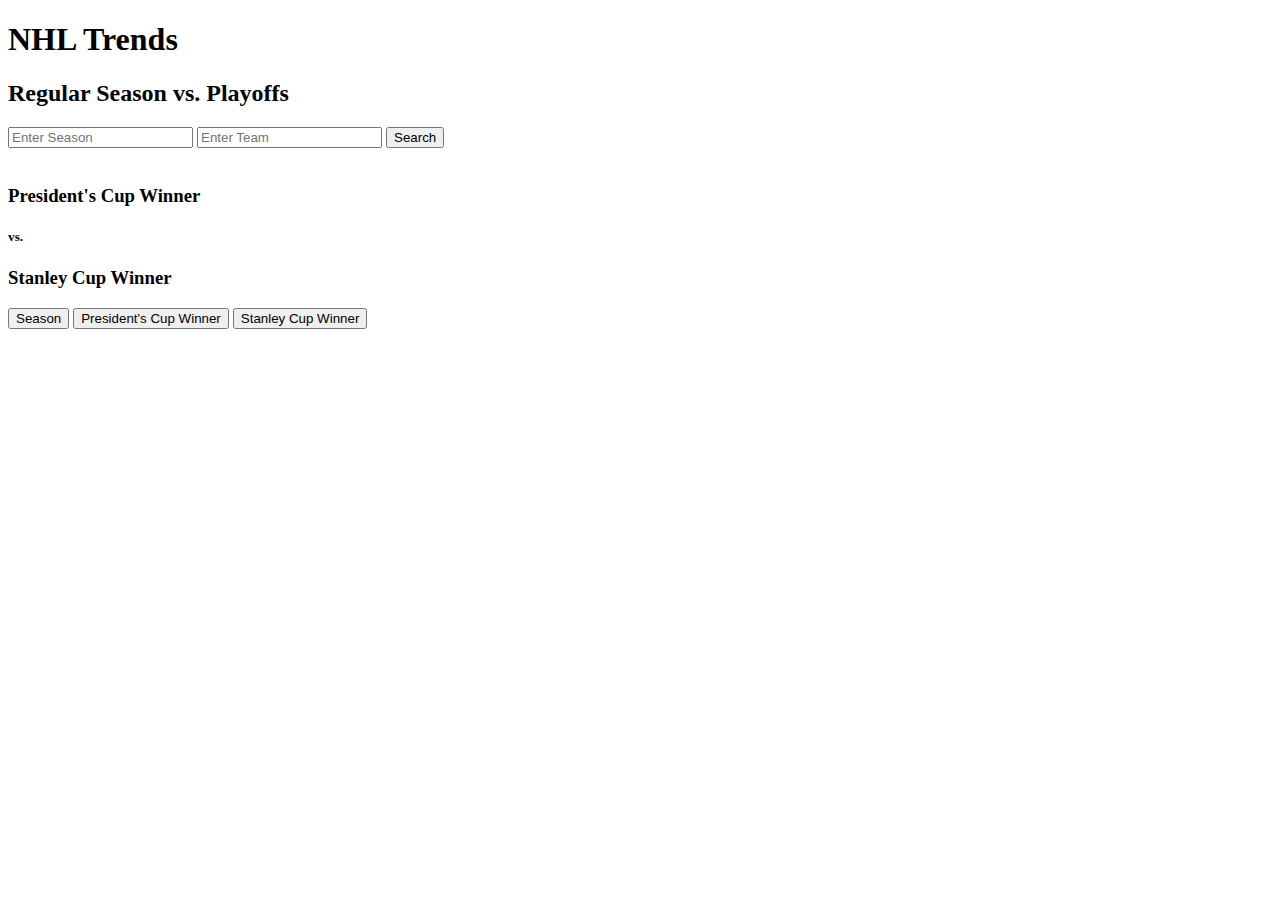
<file: out/production/resources/templates/index.html>
<!DOCTYPE html>
<html lang="en" xmlns:th="http://www.thymeleaf.org">
<head>
    <meta charset="UTF-8"/>
    <title>NHL Stat Trends</title>

    <link rel="stylesheet" th:href="@{/js/bootstrap.css}"/>
    <link rel="stylesheet" th:href="@{/style.css}"/>


    <script type="text/javascript" th:src="@{/jquery.js}"></script>
    <script type="text/javascript" th:src="@{/client.js}"></script>
</head>
<body>
<header class="container">
    <div class="text-center">
        <h1>NHL Trends</h1>
        </div>
    <div class="text-center">
        <h2>Regular Season vs. Playoffs</h2>
    </div>

</header>
<section class="jumbotron">
<div class="container">
    <div class="row text-center">
<form>
    <input type="text" id="searchForApi" placeholder="Enter Season"/>
    <input type="text" id="numForApi" placeholder="Enter Team"/>

    <button id="searchbtn">Search</button>
</form>
    </div>
</div>
</section>
<br/>

<div class="container">
    <div class="NHL Stat Trends">
        <div class="text-center">
            <h3>President's Cup Winner</h3>
            <h5>vs.</h5>
            <h3> Stanley Cup Winner</h3>

            <div class="text-center">
        <button id="btn1">Season</button>
        <button id="btn2">President's Cup Winner</button>
        <button id="btn3">Stanley Cup Winner</button>
    </div>
        </div>
    </div>
</div>
</body>

</html>
</file>
